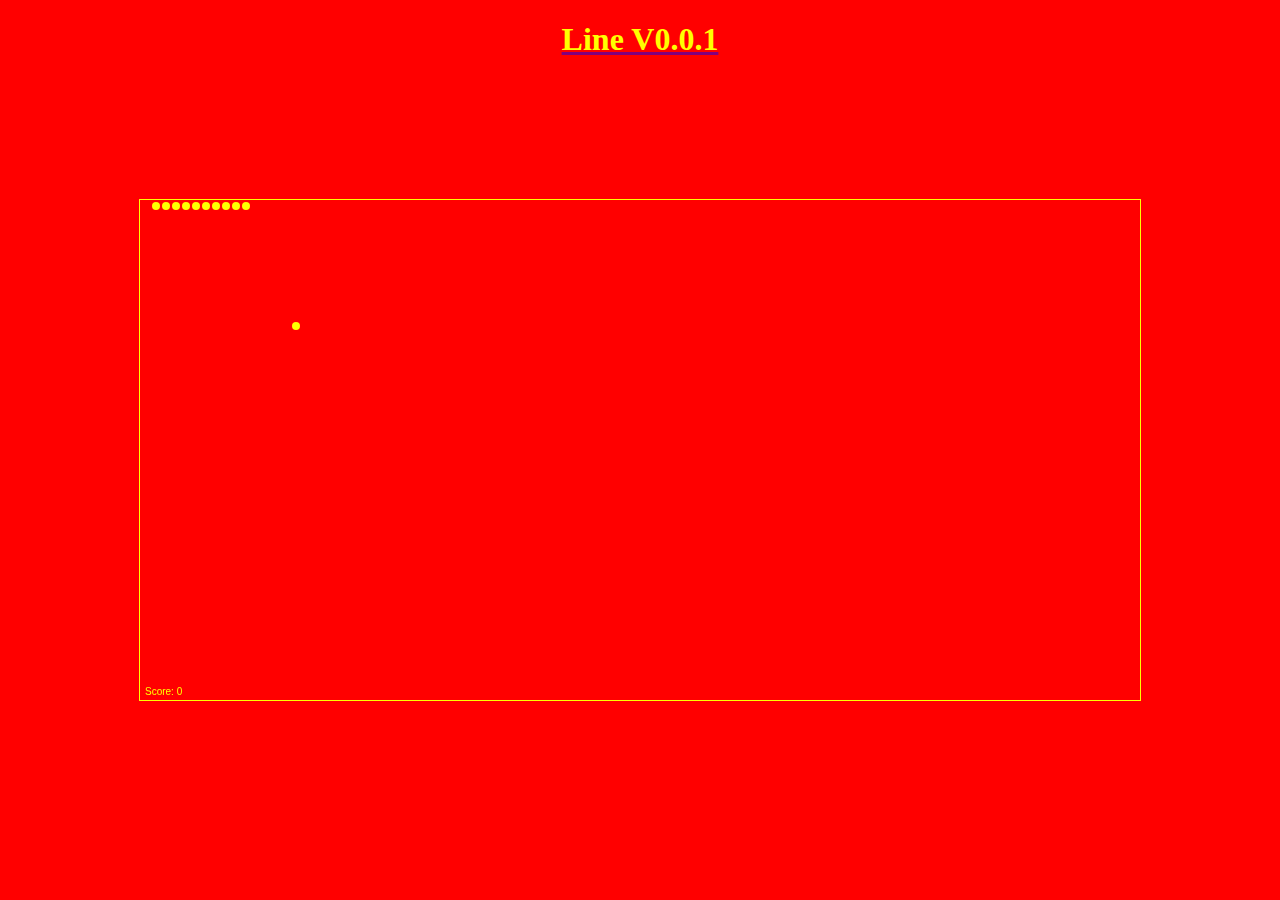
<file: old/index.html>
<!DOCTYPE html>
<html>
<head>
    <link rel="stylesheet" type="text/css" href="assets/css/style.css">
    <script src="game.js"></script>
    <title>Snake Game</title>
</head>

<body>
<h1>Line V0.0.1</h1>
<canvas id="stage" width="1000" height="500"></canvas>

</body>
</html>
</file>
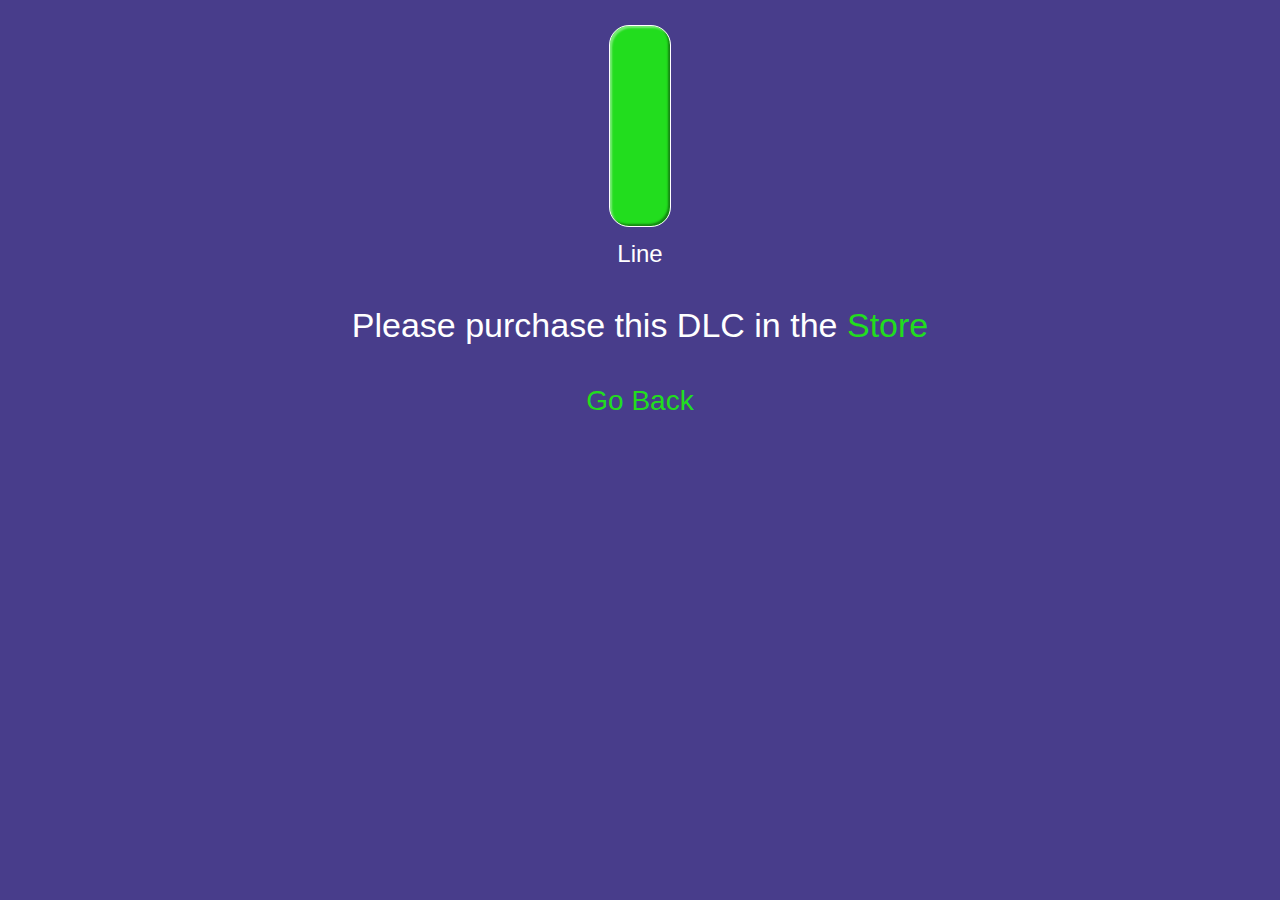
<file: pages/dlc.html>
<!DOCTYPE html>
<html lang="en">
<head>
    <meta charset="UTF-8">
    <title>Snake Menu</title>
    <link rel="stylesheet" type="text/css" href="/assets/css/snake_menu.css">
</head>
<body>
<div id="logo"></div>
<p class="title">Line</p>
<div class="dlcnotice">
    <p>Please purchase this DLC in the <a href="http://store.steampowered.com/app/780750/Snake_Classic/">Store</a></p>
    <a class="back" href="javascript: history.go(-1)">Go Back</a>
</div>
</body>
</html>
</file>
<file: old/assets/css/style.css>
h1 {
    font-family : "Comic Sans MS";
    color       : yellow;
    text-decoration : underline;
    text-decoration-color: purple;
    text-align  : center;
}

html {
    background-color : red;
}

canvas {
    padding  : 0;
    margin   : auto;
    display  : block;
    position : absolute;
    top      : 0;
    bottom   : 0;
    left     : 0;
    right    : 0;
    border   : 1px solid yellow;
}
</file>
<file: assets/css/snake_menu.css>
.image{
    height:400px;
    margin-left:auto;
    margin-right:auto;
    display:block;
}
.menucontent{
    text-align: center;
    font-family: Cooper Black;
    font-size:28px;
    margin-left: -40px;
}
li{
    list-style-type: none;
    border: 1px solid #22DD1E;
    border-radius: 5px;
    box-shadow: 0px 5px 0px #22DD1E;
    transition: all ease 0.1s;
    margin-top:20px;
    width:250px;
    margin-left:auto;
    margin-right:auto;
    background-color: white;
}
li:active {
    box-shadow: 0 3px 0 #22DD1E;
    top: 3px;
}
a {
    color: darkolivegreen;
    text-decoration: none;
}
body {
    animation-name: desert;
    background-color: darkslateblue;
}
#logo{
    width: 60px;
    height: 200px;
    margin: 0 auto;
    margin-top: 2%;
    background: #22DD1E;
    border-radius: 20px;
    border: 1px solid white;

    -moz-box-shadow: inset 2px 2px 2px rgba(255, 255, 255, .4), inset -2px -2px 2px rgba(0, 0, 0, .4);
    -webkit-box-shadow: inset 2px 2px 2px rgba(255, 255, 255, .4), inset -2px -2px 2px rgba(0, 0, 0, .4);
    box-shadow: inset 2px 2px 2px rgba(255, 255, 255, .4), inset -2px -2px 2px rgba(0, 0, 0, .4);
}
.title{
    font-family: "Cooper Black", sans-serif;
    font-size: 24px;
    color: white;
    text-align: center;
    margin-top: 1%;
}
.dlcnotice{
    color: white;
    text-align: center;
    font-size:34px;
    font-family:"Cooper Black", sans-serif;
    margin-top: 3%;
}
.dlcnotice a{
    color: #22DD1E;
}
.back{
    font-size: 28px;
}
.legacy a{
    color: darkred;
}
</file>
